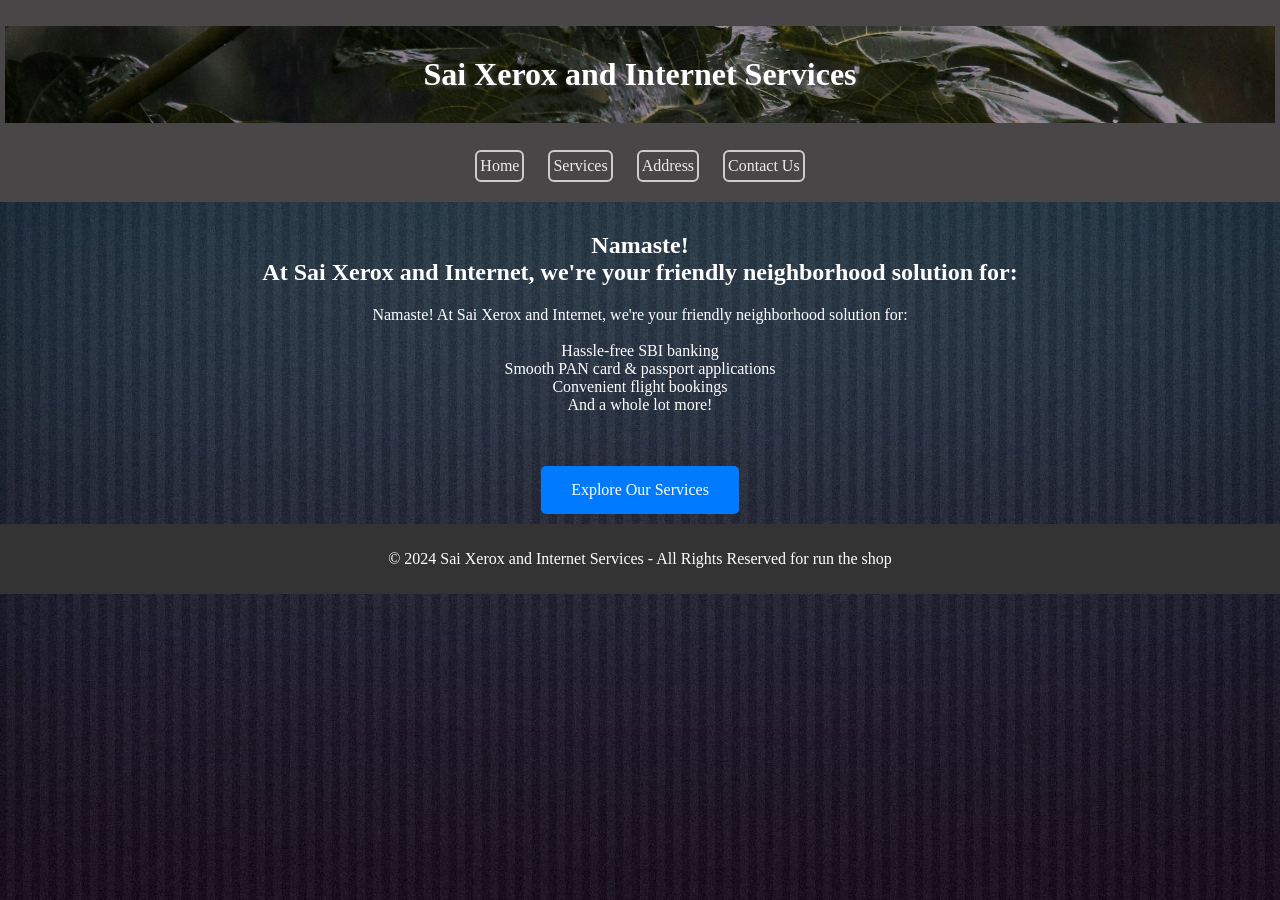
<file: index.html>
<!DOCTYPE html>
<html lang="en">
<head>
    <meta charset="UTF-8">
    <meta name="viewport" content="width=device-width, initial-scale=1.0">
    <title>Page Title</title>
    <link rel="stylesheet" href="styles.css">
</head>
<body>
    <header>
        <h1 class="business-name">Sai Xerox and Internet Services</h1>
        
        <nav>
            <a href="index.html">Home</a>
            <a href="services.html">Services</a>
            <a href="about.html">Address</a>
            <a href="contact.html">Contact Us</a>
        </nav>
    </header>
    
    <section class="hero">
        <h2>Namaste!<br> At Sai Xerox and Internet, we're your friendly neighborhood solution for:</h2>
        <p>Namaste! At Sai Xerox and Internet, we're your friendly neighborhood solution for:<br><br>

           Hassle-free SBI banking<br>
           Smooth PAN card & passport applications<br>
           Convenient flight bookings<br>
           And a whole lot more!<br><br><br></p>
        <a href="services.html" class="btn">Explore Our Services</a>
    </section>
    
    <footer>
        <p>© 2024 Sai Xerox and Internet Services - All Rights Reserved for run the shop</p>
    </footer>
</body>
</html>
</file>
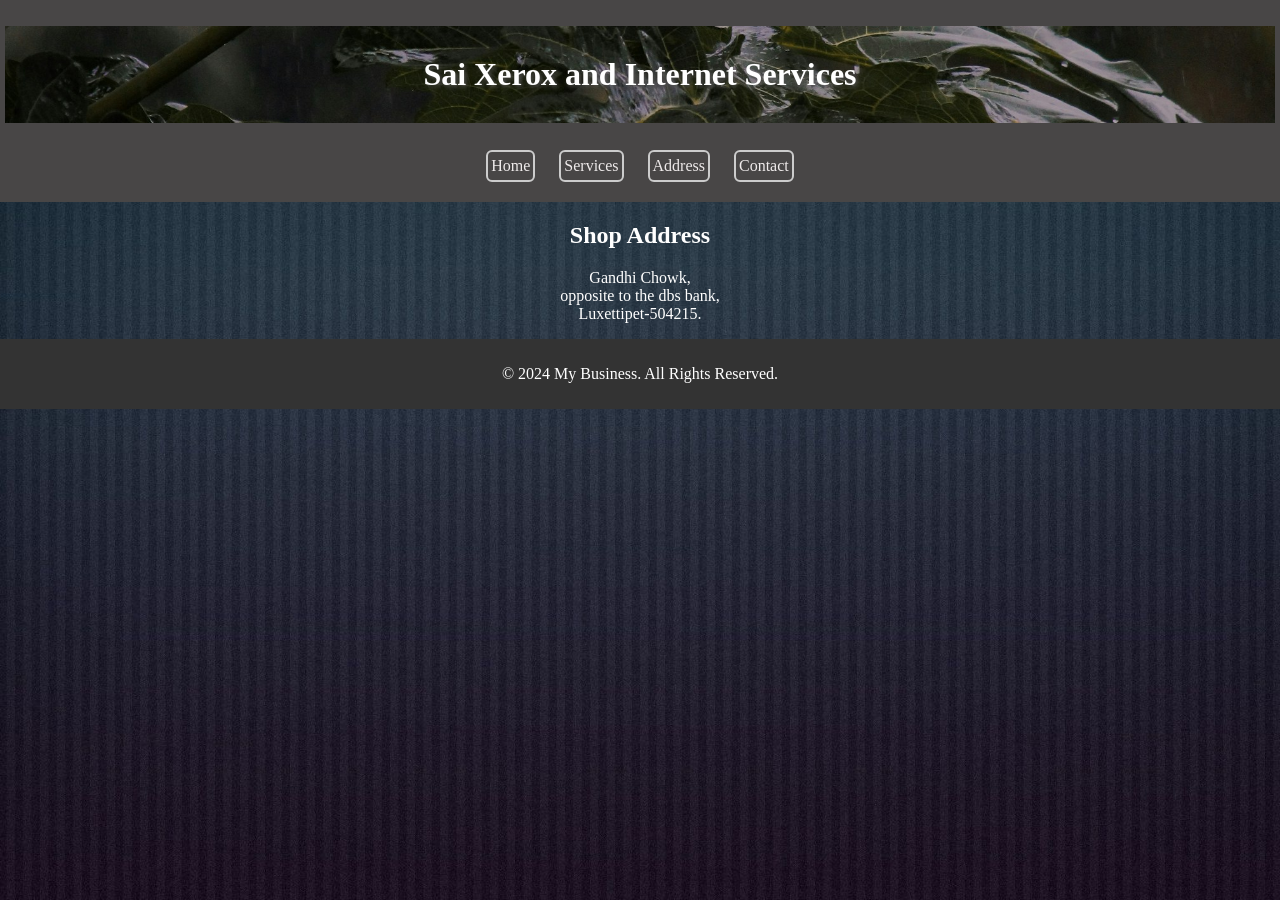
<file: about.html>
<!DOCTYPE html>
<html lang="en">
<head>
    <meta charset="UTF-8">
    <meta name="viewport" content="width=device-width, initial-scale=1.0">
    <title>About Us - My Business</title>
    <link rel="stylesheet" href="styles.css">
</head>
<body>
    <header>
        <h1 class="business-name">Sai Xerox and Internet Services</h1>
        <nav>
            <a href="index.html">Home</a>
            <a href="services.html">Services</a>
            <a href="about.html">Address</a>
            <a href="contact.html">Contact</a>
        </nav>
    </header>

    <main>
        <section id="Address">
            <h2>  Shop Address</h2>
            <p>  Gandhi Chowk,<br>
                 opposite to the dbs bank,<br>
                 Luxettipet-504215.<br>
            </p>
        </section>
    </main>

    <footer>
        <p>&copy; 2024 My Business. All Rights Reserved.</p>
    </footer>
</body>
</html>
</file>
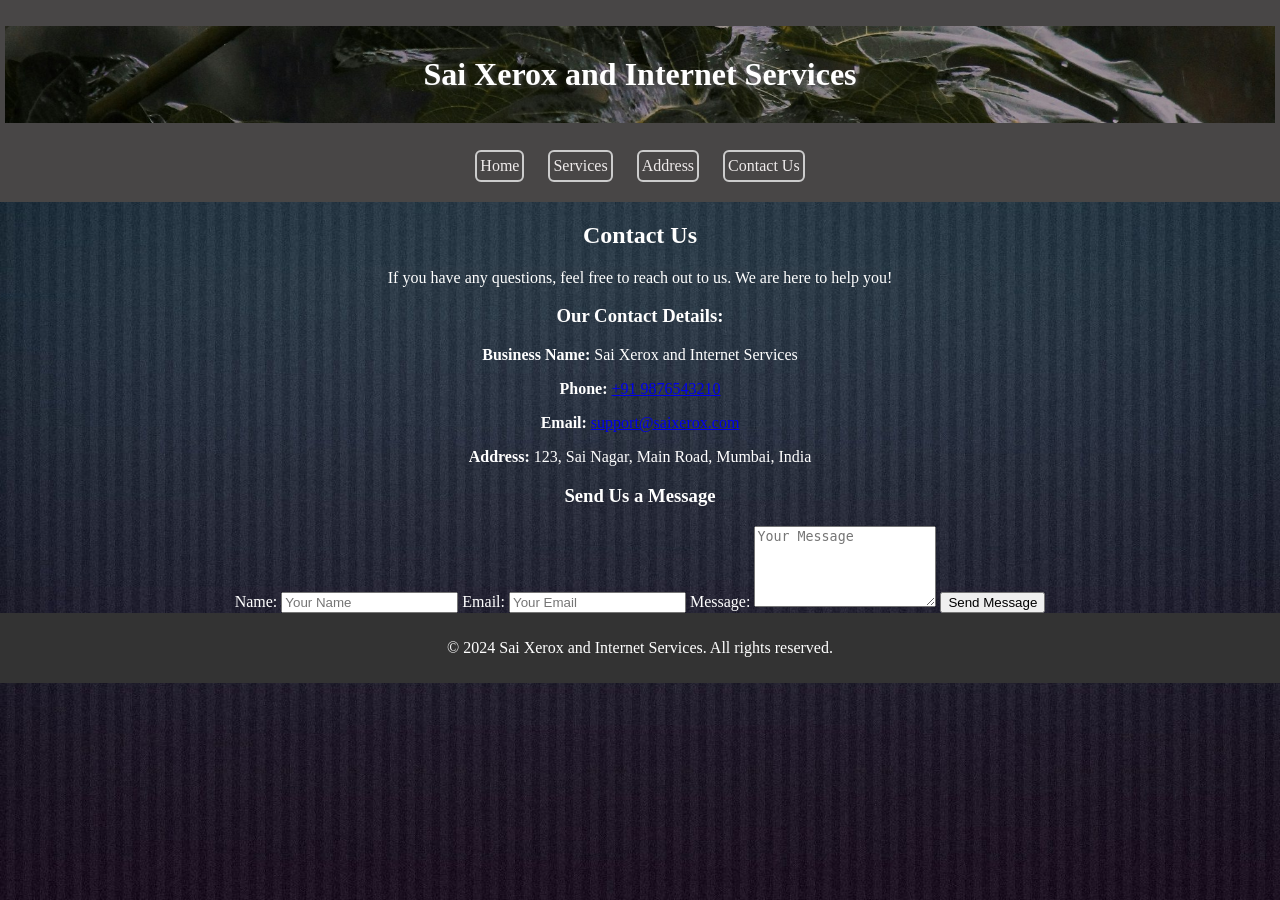
<file: contact.html>
<!DOCTYPE html>
<html lang="en">
<head>
    <meta charset="UTF-8">
    <meta name="viewport" content="width=device-width, initial-scale=1.0">
    <title>Page Title</title>
    <link rel="stylesheet" href="styles.css">
</head>
<body>
    <header>
        <h1 class="business-name">Sai Xerox and Internet Services</h1>
        
        <nav>
            <a href="index.html">Home</a>
            <a href="services.html">Services</a>
            <a href="about.html">Address</a>
            <a href="contact.html">Contact Us</a>
        </nav>
    </header>

    <!-- Main Content -->
    <main>
        <section>
            <h2>Contact Us</h2>
            <p>If you have any questions, feel free to reach out to us. We are here to help you!</p>
            
            <div class="contact-info">
                <h3>Our Contact Details:</h3>
                <p><strong>Business Name:</strong> Sai Xerox and Internet Services</p>
                <p><strong>Phone:</strong> <a href="tel:+919876543210">+91 9876543210</a></p> <!-- Clickable phone link -->
                <p><strong>Email:</strong> <a href="mailto:support@saixerox.com">support@saixerox.com</a></p> <!-- Clickable email link -->
                <p><strong>Address:</strong> 123, Sai Nagar, Main Road, Mumbai, India</p> <!-- Replace with your business address -->
            </div>

           <div class="contact-form">
                <h3>Send Us a Message</h3>
                <form action="https://formspree.io/f/xgvwjavj" method="post">
                    <label for="name">Name:</label>
                    <input type="text" id="name" name="name" placeholder="Your Name" required>
            
                    <label for="email">Email:</label>
                    <input type="email" id="email" name="email" placeholder="Your Email" required>
            
                    <label for="message">Message:</label>
                    <textarea id="message" name="message" placeholder="Your Message" rows="5" required></textarea>
            
                    <button type="submit">Send Message</button>
                </form>
            </div>
            
        </section>
    </main>

    <!-- Footer -->
    <footer>
        <p>© 2024 Sai Xerox and Internet Services. All rights reserved.</p>
    </footer>

</body>
</html>
</file>
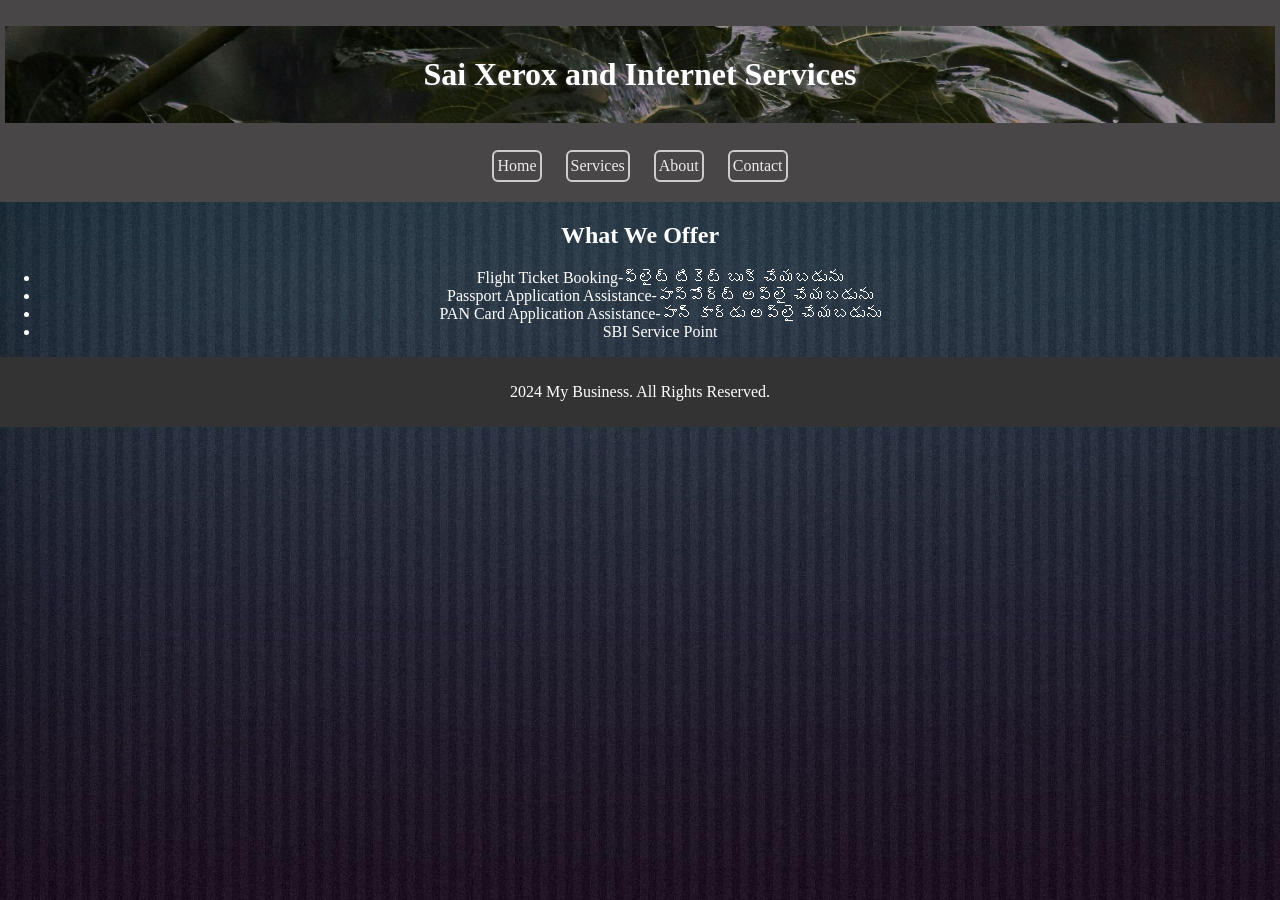
<file: services.html>
<!DOCTYPE html>
<html lang="en">
<head>
    <meta charset="UTF-8">
    <meta name="viewport" content="width=device-width, initial-scale=1.0">
    <title>Services - My Business</title>
    <link rel="stylesheet" href="styles.css">
</head>
<body>
    <header>
        <h1 class="business-name">Sai Xerox and Internet Services</h1>
        <nav>
            <a href="index.html">Home</a>
            <a href="services.html">Services</a>
            <a href="about.html">About</a>
            <a href="contact.html">Contact</a>
        </nav>
    </header>

    <main>
        <section id="services">
            <h2>What We Offer</h2>
            <ul>
                <li>Flight Ticket Booking-ఫ్లైట్ టికెట్ బుక్ చేయబడును</li>
                <li>Passport Application Assistance-పాస్పోర్ట్ అప్లై చేయబడును</li>
                <li>PAN Card Application Assistance-పాన్ కార్డు అప్లై చేయబడును</li>
                <li>SBI Service Point</li>
            </ul>
        </section>
    </main>

    <footer>
        <p> 2024 My Business. All Rights Reserved.</p>
    </footer>
</body>
</html>
</file>
<file: styles.css>
/* styles.css */

/* Basic Styling for the whole page */
body {
    font-family: script;
    margin: 0;
    padding: 0;
    text-align: center;
    background-image: url("background.jpg"); /* Path to background image */
    background-size: cover; /* Ensure the background covers the entire page */
    background-repeat: no-repeat;
    background-position: center; /* Center the background image */
    background-attachment: fixed;
    color: white; 
}

/* Header Styling */
header {
    background-color: #484646; 
    padding: 5px;
    text-align: center; 
}

.business-name {
    background-image: url("mybusiimage.jpg"); 
    background-size: cover; 
    background-position: center; 
    color: white; 
    padding: 30px; 
    text-align: center; 
    text-shadow: 2px 2px 4px rgb(83, 82, 82); 
}

/* Navigation Menu */
nav {
    margin-top: 10px;
    margin-right: 20px;
    margin-bottom: 10px;
    margin-left: 20px;
    text-align: center; 
}

nav a {
    display: inline-block;
    margin: 5px 10px;
    padding: 5px 3px;
    text-decoration: none;
    color: #efebeb;
    border: 2px solid #ccc;
    border-radius: 6px;
}

nav a:hover {
    background-color: #ddd;
    margin-top: 10px;
    margin-right: 20px;
    margin-bottom: 10px;
    margin-left: 20px
}

/* Page Content Styling */
.page-content {
    background-image: url("background.jpg"); /* Replace with your image path */
    background-size: cover; 
    background-position: center; 
    min-height: 100vh; /* Ensure the background covers the full viewport height */
}

/* Hero Section Styling */
.hero {
    text-align: center; 
    padding: 10px 5px;
}

/* Buttons */
.btn {
    display: inline-block;
    padding: 15px 30px;
    background-color: #007bff; 
    color: white;
    text-decoration: none;
    border-radius: 5px;
}

.btn:hover {
    background-color: #0056b3;
}

/* Footer Styling */
footer {
    background-color: #333333;
    color: white;
    padding: 10px;
    text-align: center; 
    
}
</file>
